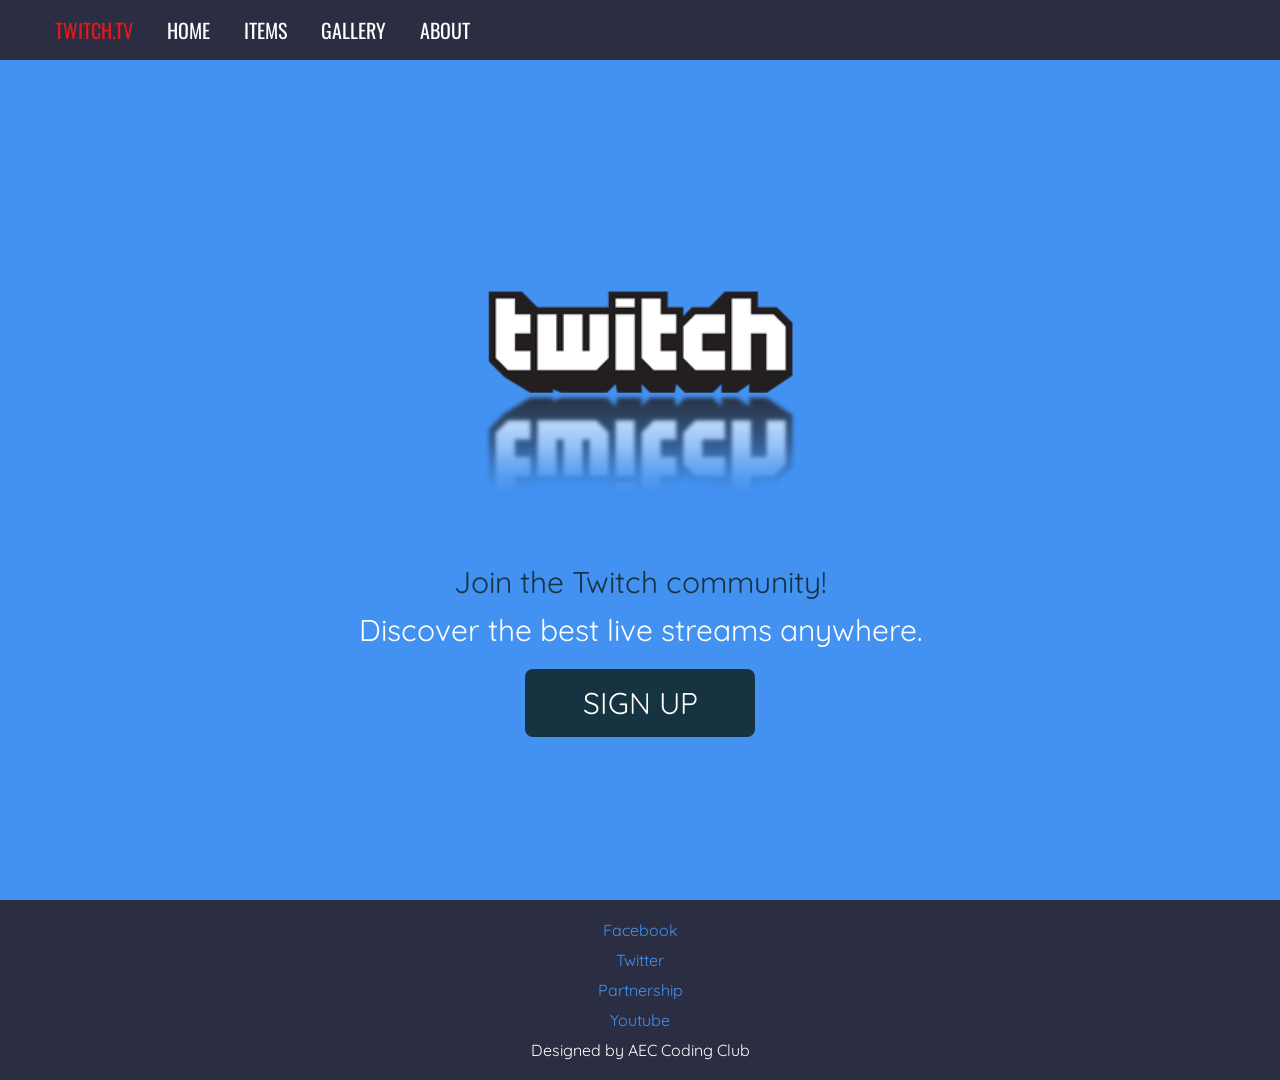
<file: 102-web-dev/index.html>
<!DOCTYPE html>
<html lang="en">
<head>
    <meta charset="UTF-8">
    <meta name="viewport" content="width=device-width, initial-scale=1.0">
    <meta http-equiv="X-UA-Compatible" content="ie=edge">

    <link rel="icon" href="img/icon.png">
    <link rel="stylesheet" href="style.css">
    <title>Twitch.TV</title>
</head>
<body>
    <div class="container">
        <nav>
            <ul>
                <li class="maya">Twitch.TV</li>
                <li>Home</li>
                <li>Items</li>
                <li>Gallery</li>
                <li>About</li>
            </ul>
        </nav>

        <div class="main">
            <div class="first">
                <!-- insert image here -->
                <img class="rahul" src="img/twitch-logo-transparent.png" alt="">
            </div>

            <div class="last">
                <!-- insert welcome text -->
                <div class="arnab">
                        Join the Twitch community!
                </div>
                <div class="pritom">
                    Discover the best live streams anywhere.
                </div>

                <div class="button">
                    Sign Up
                </div>
            </div>
        </div>

        <footer>
            <p>Facebook</p>
            <p>Twitter</p>
            <p>Partnership</p>
            <p>Youtube</p>
            <p class="final">Designed by AEC Coding Club</p>
        </footer>
    </div>


    </div>
</body>
</html>
</file>
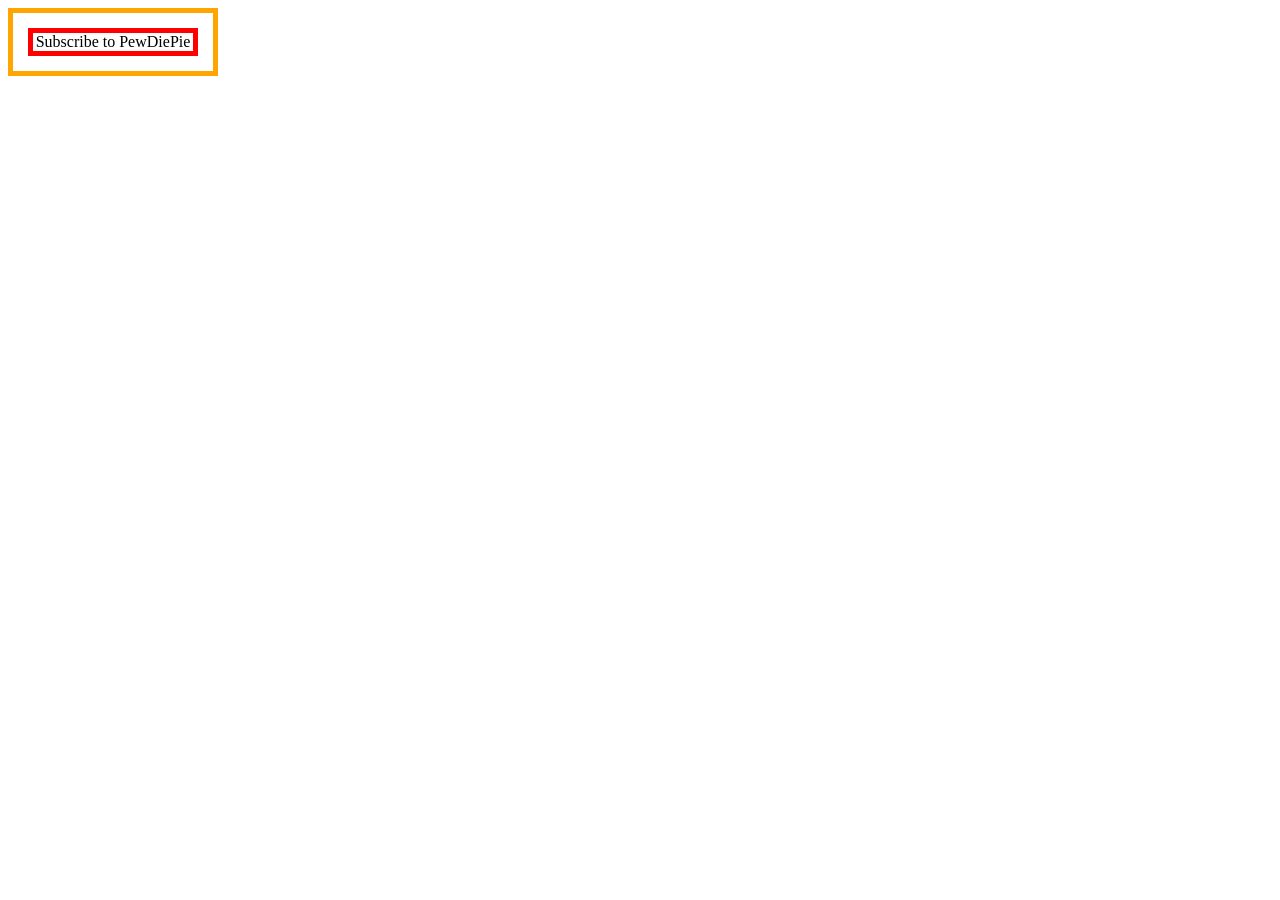
<file: 102-web-dev/padding-margin.html>
<!DOCTYPE html>
<html lang="en">
<head>
    <meta charset="UTF-8">
    <meta name="viewport" content="width=device-width, initial-scale=1.0">
    <meta http-equiv="X-UA-Compatible" content="ie=edge">
    <title>Document</title>
    <style>
        .super-box{
            border: 5px solid orange;
            width: 200px;
        }
        .box{
            border: 5px solid red;
            text-align: center;
            padding: 0px;
            margin: 15px;
        }
    </style>
</head>
<body>
    <div class="super-box">
            <div class="box">
                Subscribe to PewDiePie
            </div>
    </div>
</body>
</html>
</file>
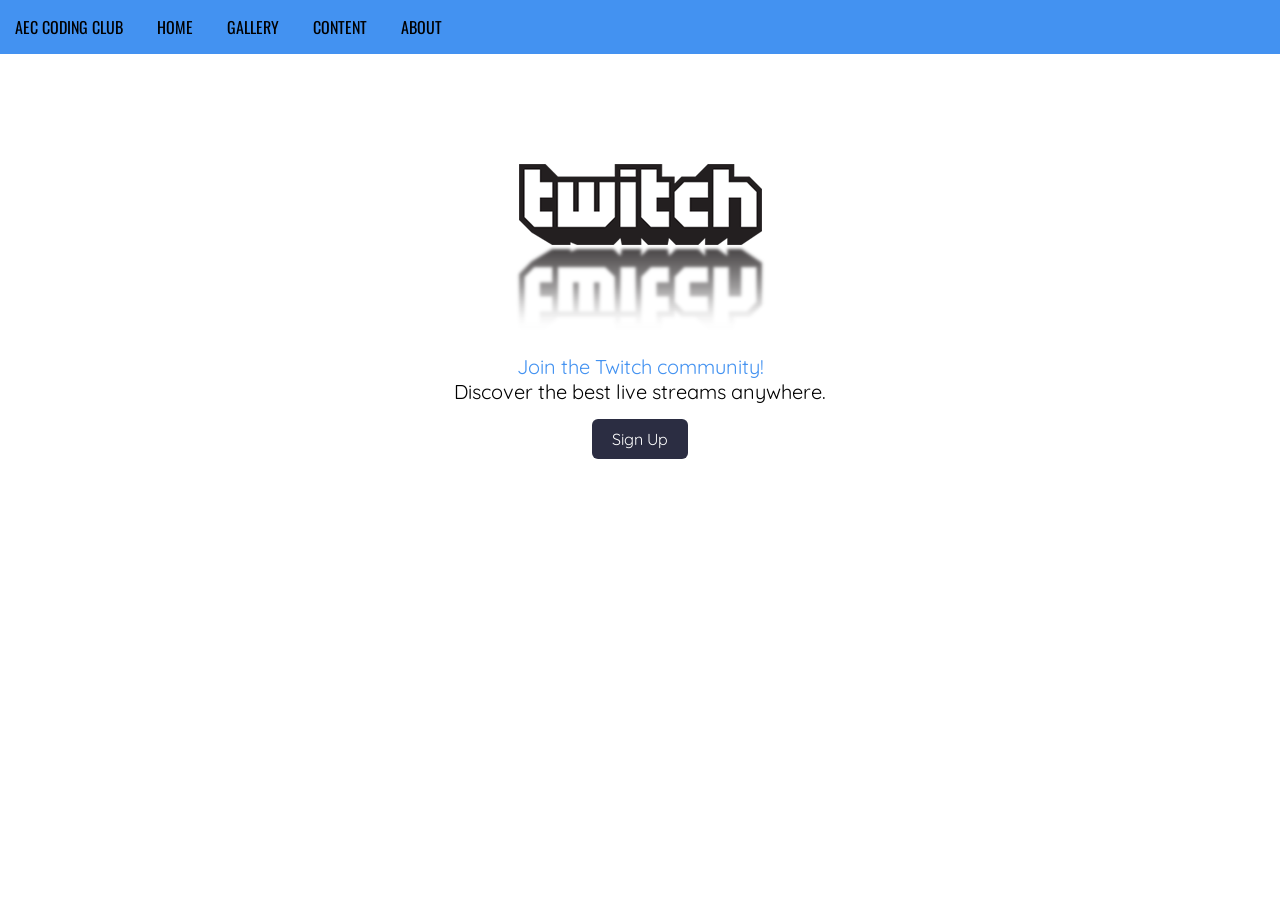
<file: 102-web-dev/session-file.html>
<!DOCTYPE html>
<html lang="en">
<head>
    <meta charset="UTF-8">
    <meta name="viewport" content="width=device-width, initial-scale=1.0">
    <meta http-equiv="X-UA-Compatible" content="ie=edge">
    <title>AEC Coding Club</title>
    <style>
        @import url('https://fonts.googleapis.com/css?family=Oswald|Quicksand');
        body, html{
            margin: 0;
            padding: 0;
        }

        ul{
            margin:0;
            padding: 0;
        }

        ul li{
            list-style-type: none;
            display: inline-block;
            padding: 15px;
            font-family: 'Oswald';
            text-transform: uppercase;
        }

        ul li:hover{
            cursor: pointer;
            background-color: #fff;
            color: #4392F1;
        }

        nav{
            background-color: #4392F1;
        }

        .main{
            display: flex;
            justify-content: center;
            align-items: center;
            flex-direction: column;
        }

        .main p{
            margin:0;
            padding: 0;
            font-family: 'Quicksand';
            font-size: 20px;
        }

        .new-text{
            color: #4392F1;
        }

        .button{
            font-family: 'Quicksand';
            background-color:#2B2D42;
            color: #fff;
            padding: 10px 20px;
            margin-top: 15px;
            margin-bottom: 40px;
            border-radius: 6px;
        }

        .button:hover{
            cursor: pointer;
            color: #2B2D42;
            background: #fff;
            border: 1px solid #2B2D42;
        }
    </style>
</head>
<body>
    <div class="container">
        <nav>
            <ul>
                <li>AEC Coding Club</li>
                <li>Home</li>
                <li>Gallery</li>
                <li>Content</li>
                <li>About</li>
            </ul>
        </nav>

        <div class="main">
            <img src="img/twitch-logo-transparent.png" alt="">
            <p class="new-text">Join the Twitch community!</p>
            <p>Discover the best live streams anywhere.</p>

            <div class="button">Sign Up</div>
        </div>
    </div>
</body>
</html>
</file>
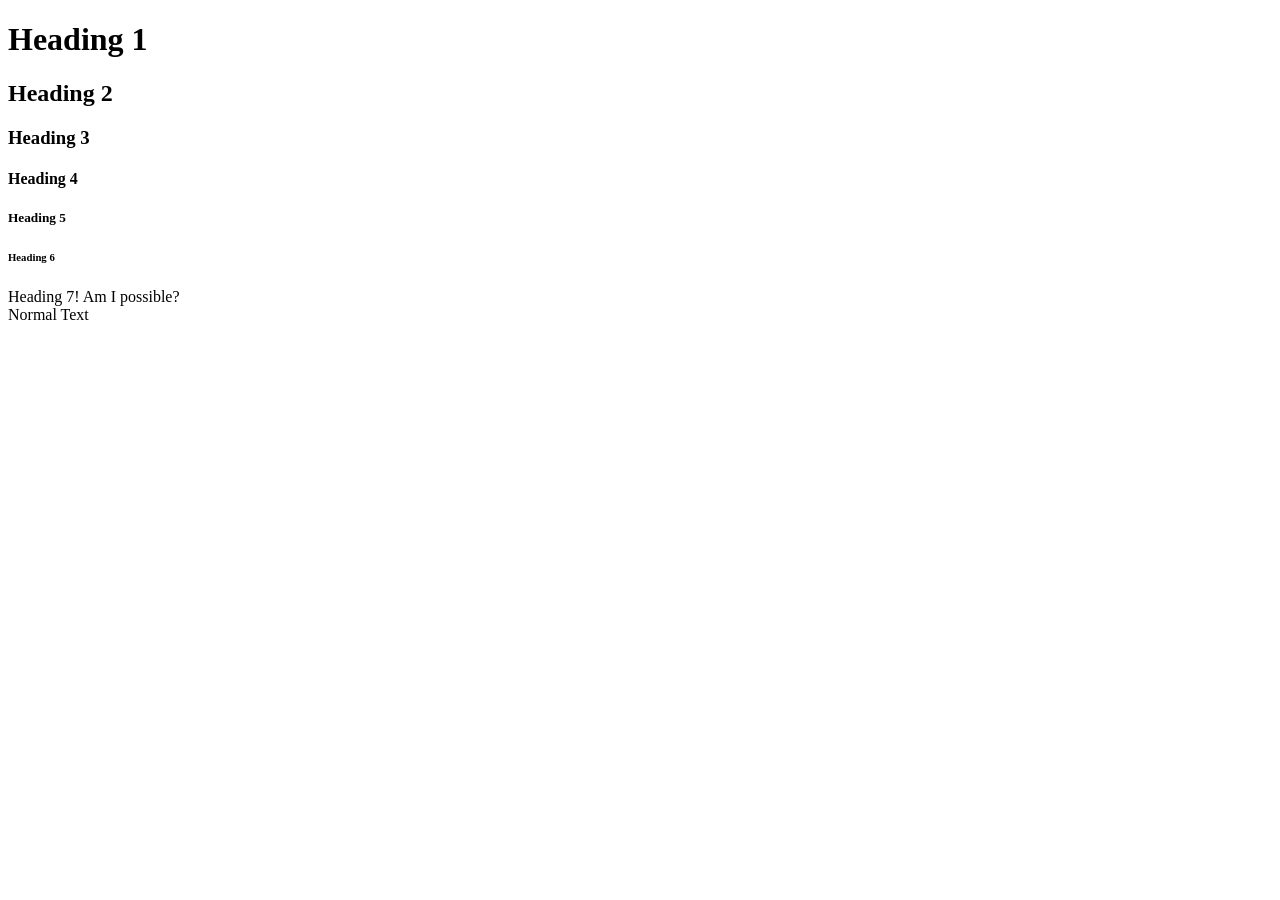
<file: 101-web-dev/session-2/headings.html>
<!DOCTYPE html>
<html lang="en">
<head>
    <meta charset="UTF-8">
    <meta name="viewport" content="width=device-width, initial-scale=1.0">
    <meta http-equiv="X-UA-Compatible" content="ie=edge">
    <title>Headings</title>
</head>
<body>

    <h1>Heading 1</h1>
    <h2>Heading 2</h2>
    <h3>Heading 3</h3>
    <h4>Heading 4</h4>
    <h5>Heading 5</h5>
    <h6>Heading 6</h6>

    <h7>Heading 7! Am I possible?</h7>

    <!-- add br & compare-->

    <br>

    Normal Text
</body>
</html>
</file>
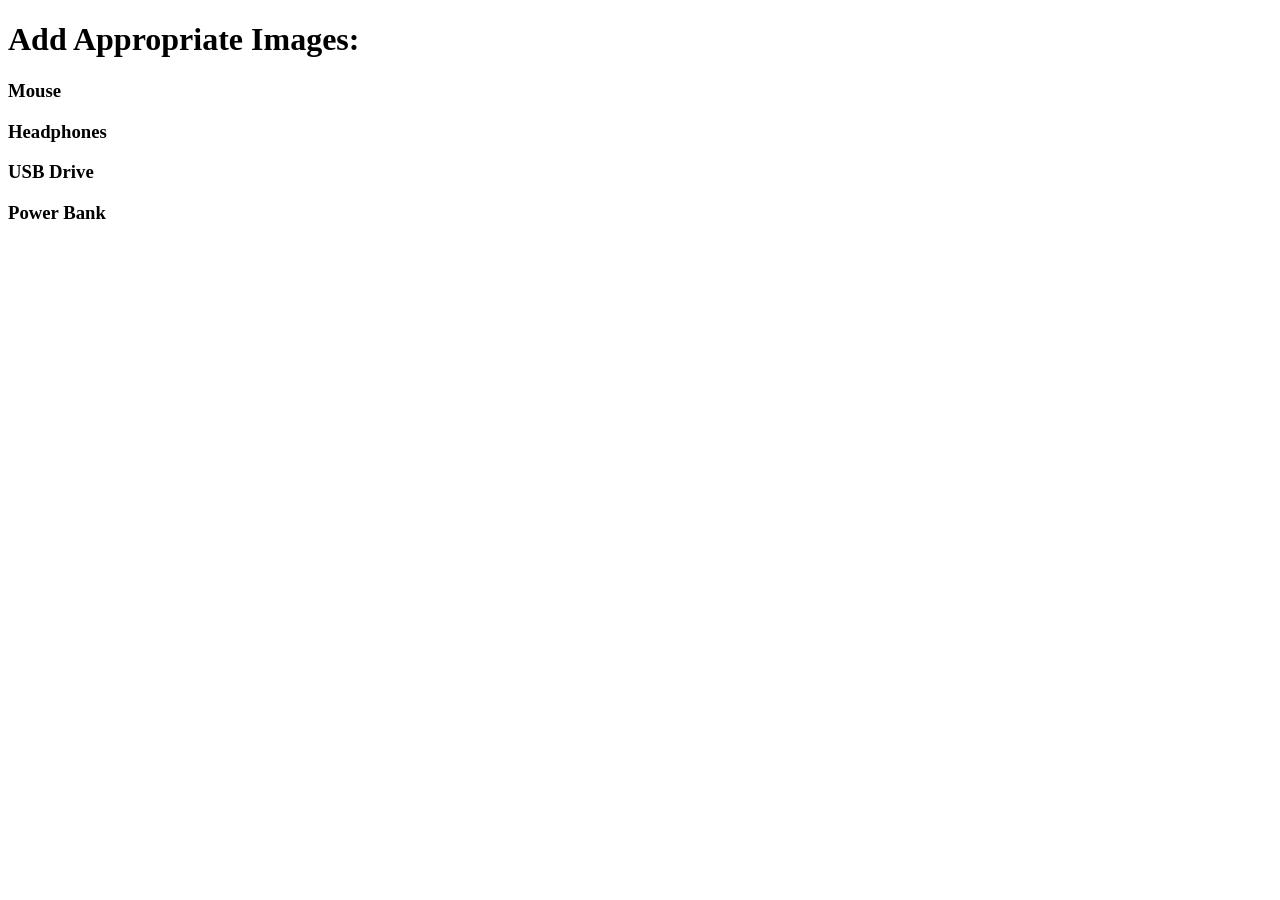
<file: 101-web-dev/session-2/images.html>
<!DOCTYPE html>
<html lang="en">
<head>
    <meta charset="UTF-8">
    <meta name="viewport" content="width=device-width, initial-scale=1.0">
    <meta http-equiv="X-UA-Compatible" content="ie=edge">

    <title>Images</title>
</head>
<body>
    <h1>Add Appropriate Images:</h1>

    <h3>Mouse</h3>
    <!-- insert -->

    <h3>Headphones</h3>
    <!-- insert -->

    <h3>USB Drive</h3>
    <!-- insert -->

    <h3>Power Bank</h3>
    <!-- insert -->

</body>
</html>
</file>
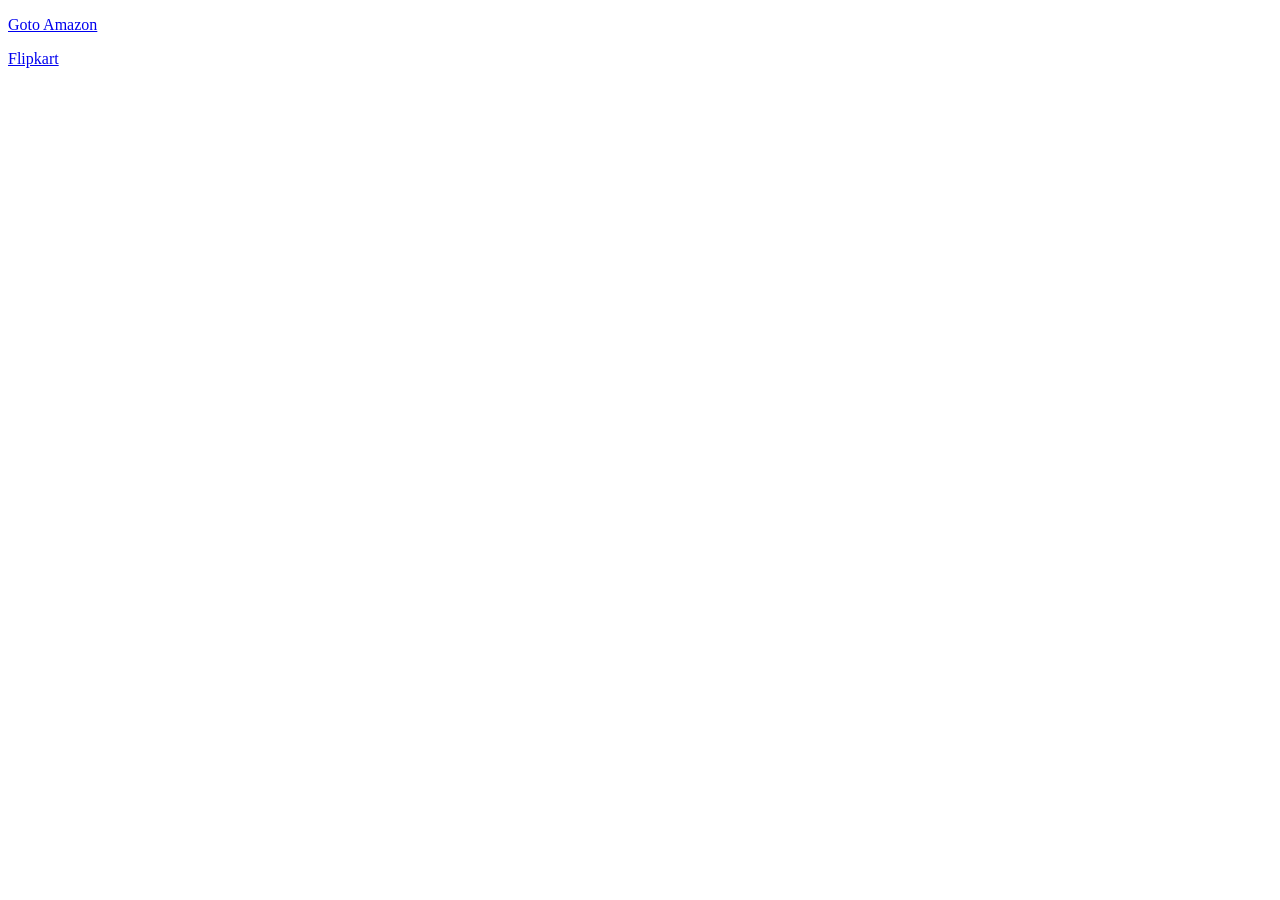
<file: 101-web-dev/session-2/link.html>
<!DOCTYPE html>
<html lang="en">
<head>
    <meta charset="UTF-8">
    <meta name="viewport" content="width=device-width, initial-scale=1.0">
    <meta http-equiv="X-UA-Compatible" content="ie=edge">
    <title>Links</title>
</head>
<body>
    <!-- Create Links for: -->
    <p>
            <a href="https://amazon.com">Goto Amazon</a>
    </p>
  
    <!-- amazon.com -->

    <!-- flipkart.com -->
    <a href="https://flipkart.com">Flipkart</a>
    <!-- Not Sponsored Though! -->
</body>
</html>
</file>
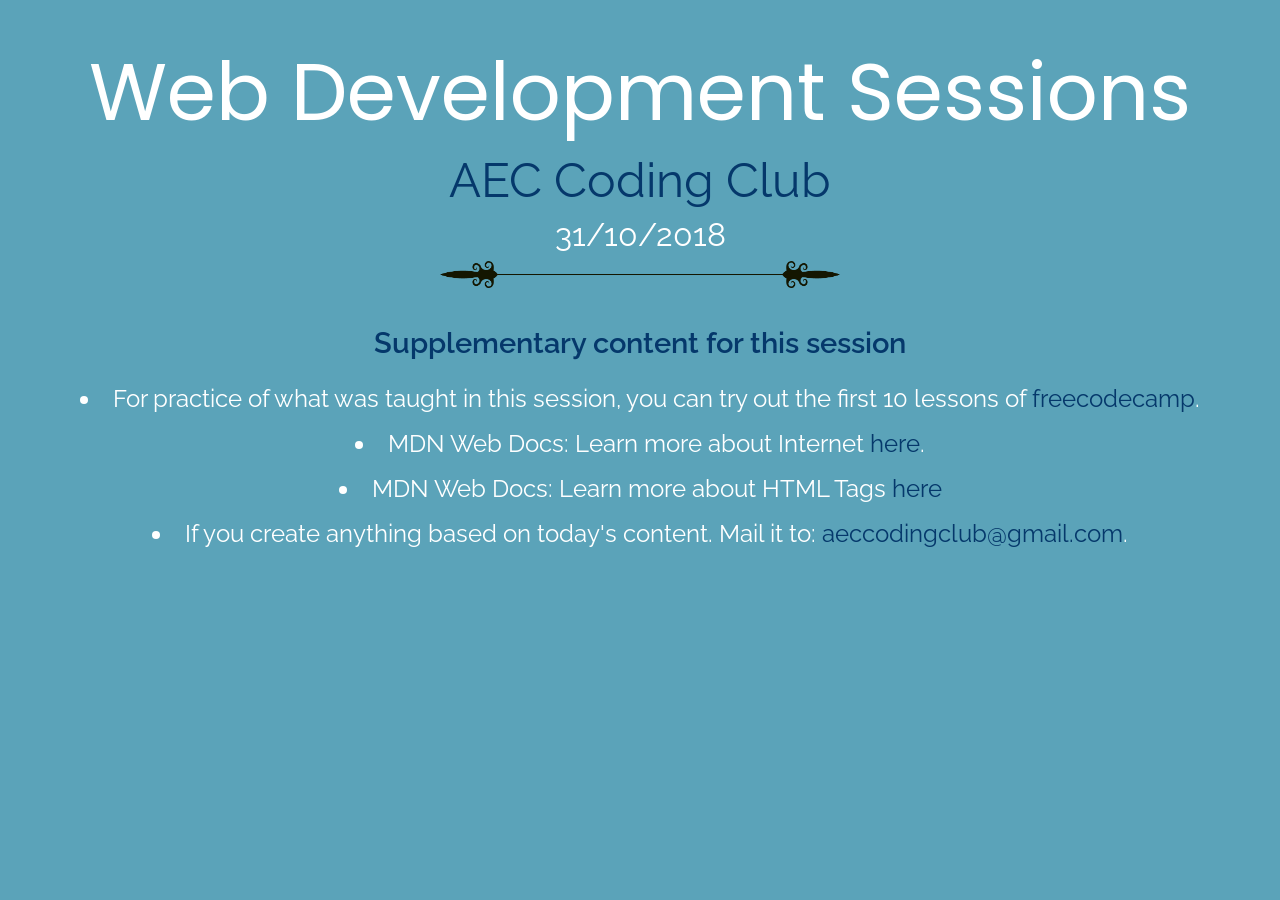
<file: 101-web-dev/session-2/more-info.html>
<!DOCTYPE html>
<html lang="en">
<head>
    <meta charset="UTF-8">
    <meta name="viewport" content="width=device-width, initial-scale=1.0">
    <meta http-equiv="X-UA-Compatible" content="ie=edge">
    <title>More Info</title>
    <link rel="stylesheet" href="css/main.css">

</head>
<body>
    <div class="main">Web Development Sessions</div>
    <div class="side">AEC Coding Club</div>

    <div class="side-2">31/10/2018</div>

    <div class="sep">
        <img src="./images/links/1.png" alt="">
    </div>

    <div class="content">
        <div class="text">Supplementary content for this session</div>

        <ul>

            <li>For practice of what was taught in this session, you can try out the first 10 lessons of <a class="link" href="https://learn.freecodecamp.org/" target="blank">freecodecamp</a>.</li>

            <li>MDN Web Docs: Learn more about Internet <a class="link" target="blank" href="https://developer.mozilla.org/en-US/docs/Learn/Common_questions/How_does_the_Internet_work">here</a>. </li>

            <li>MDN Web Docs: Learn more about HTML Tags <a class="link" target="blank" href="https://developer.mozilla.org/en-US/docs/Learn/HTML/Introduction_to_HTML">here</a></li>

            <li>If you create anything based on today's content. Mail it to: <span class="link">aeccodingclub@gmail.com</span>.</li>
        </ul>
    </div>
</body>
</html>
</file>
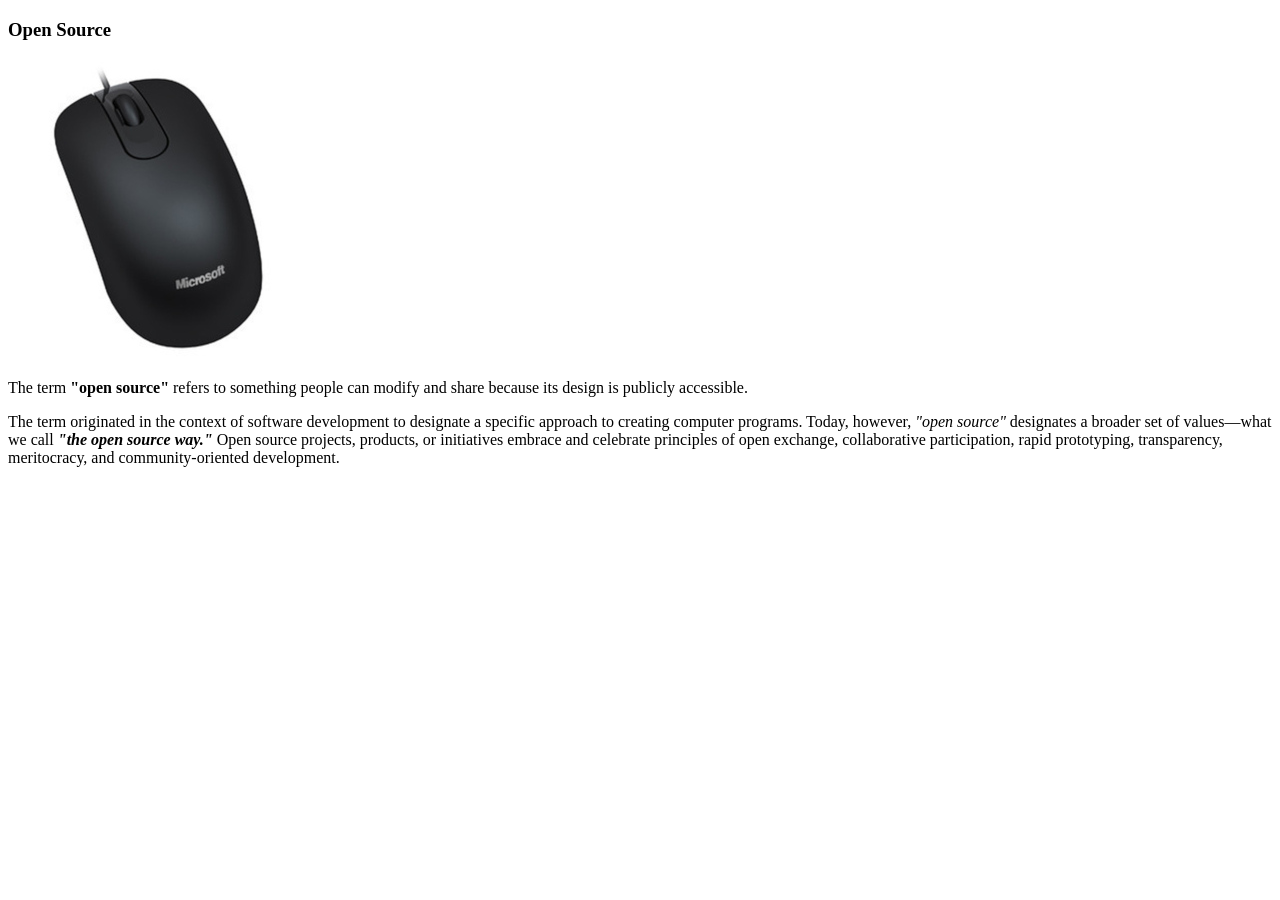
<file: 101-web-dev/session-2/para.html>
<!DOCTYPE html>
<html lang="en">
<head>
    <meta charset="UTF-8">
    <meta name="viewport" content="width=device-width, initial-scale=1.0">
    <meta http-equiv="X-UA-Compatible" content="ie=edge">

    <title>Paragraph</title>
</head>
<body>
    <!-- prepare a post -->
    <h3>Open Source</h3>

    <img src="./images/pic4.jpg" alt="">

    <p>The term <strong>"open source"</strong> refers to something people can modify and 
        share because its design is publicly accessible.</p>

    <p>The term originated in the context of software development
         to designate a specific approach to creating computer programs. 
         Today, however, <em>"open source"</em> designates a broader set of values—what
          we call <b><i>"the open source way."</i></b> Open source projects, products, 
          or initiatives embrace and celebrate principles of open exchange, 
          collaborative participation, rapid prototyping, transparency, 
          meritocracy, and community-oriented development.</p>
    <!-- add link later -->
</body>
</html>
</file>
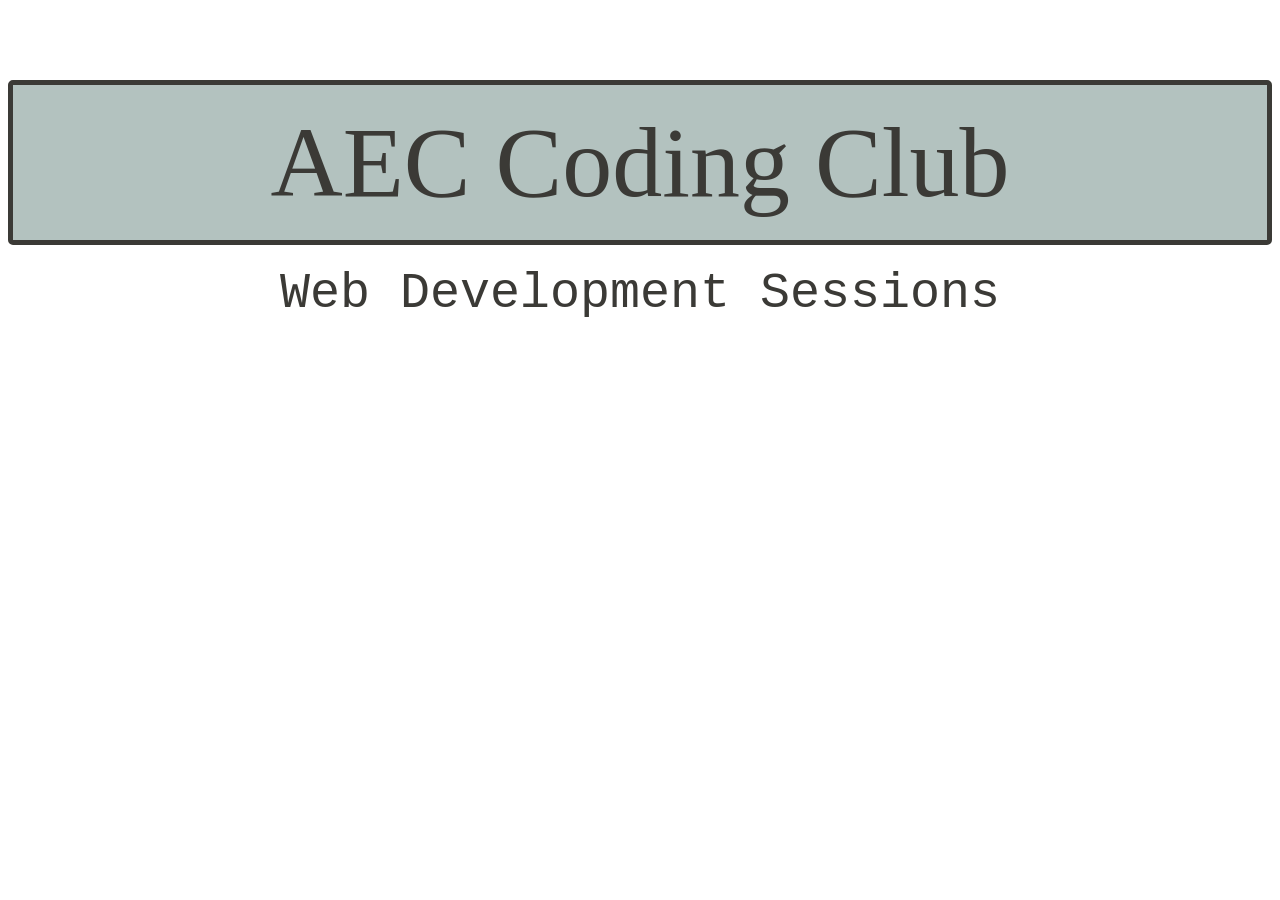
<file: 101-web-dev/session-1/template/css-page-final.html>
<!DOCTYPE html>
<html lang="en">
<head>
    <meta charset="UTF-8">
    <meta name="viewport" content="width=device-width, initial-scale=1.0">
    <meta http-equiv="X-UA-Compatible" content="ie=edge">
    <title>Try CSS here!</title>
    <style>
        div{
            color: #3b3a36;
            background-color: #b3c2bf;
            border: 5px solid #3b3a36;
            border-radius: 5px;
            text-align: center;
            padding: 20px;
        }
        .main-text{
            font-size: 100px;
            margin-top: 80px;
        }

        .box-text{
            font-size: 50px;
            background-color: #fff;
            border: 0;
            font-family: 'Courier New', Courier, monospace;
        }
    </style>
</head>
<body>
    <div class="main-text">
        AEC Coding Club
    </div>
    <div class="box-text">
        Web Development Sessions
    </div>

</body>
</html>
</file>
<file: 102-web-dev/style.css>
@import url('https://fonts.googleapis.com/css?family=Oswald|Quicksand');

html, body{
    padding: 0;
    margin: 0;
}

body{
    background-color: #4392F1;
}

ul{
    margin: 0;
}

 .maya{
    color: #DE1A1A;
} 

ul li{
    font-family: 'Oswald', sans-serif;
    list-style-type: none;
    display: inline-block;
    text-transform: uppercase;
    font-size: 20px;
    padding:15px;
    cursor: pointer;
}

ul li:hover{
    background-color: #fff;
    color: #4392F1;
}

nav{
    background-color: #2B2D42;
    color: #fff;
    position: fixed;
    width: 100vw;
}

.main{
    width: 100%;
    height: 100vh;
    display: flex;
    flex-direction: column;
    align-items: center;
    justify-content: center;
}

.rahul{
    width: 500px;
}

.last{
    font-family: 'Quicksand';
    font-size: 30px;
    color: #fff;
    text-align: center;
}

.arnab{
    margin-top: 30px;
    font-family: 'Quicksand';
    color: #163341;
}

.pritom{
    padding: 10px;
}

.button{
    font-family: 'Quicksand';
    text-transform: uppercase;
    border-radius: 8px;
    background-color: #163341;
    width: 200px;
    margin: 10px auto;
    padding: 15px;
}

.button:hover{
    color: #4392F1;
    background-color: #fff;
    cursor: pointer;
}

footer{
    background-color: #2B2D42;
    padding: 15px;
    text-align: center;
    color: #4392F1;
    font-family: 'Quicksand';
}

footer p{
    margin: 0;
    padding: 5px;
}

.final{
    color: #fff;
}
</file>
<file: 101-web-dev/session-2/css/main.css>
@import url('https://fonts.googleapis.com/css?family=Poppins');
@import url('https://fonts.googleapis.com/css?family=Raleway:400,600');

body{
    color: #fff;
    font-size: 1.5rem;
    margin: 0;
    padding: 0;
    background: #5ba3b9;
    font-family: 'Raleway';
}

.main{
    font-family: 'Poppins';
    text-align: center;
    font-size: 5rem;
    margin-top: 2rem;
}

.side{
    color: #05386b;
    text-align: center;
    font-size: 3rem;
}

.side-2{
    color: #fff;
    text-align: center;
    font-size: 2rem;
    padding: .5rem;
}

.content{
    text-align: center;
    margin: 0 auto;
}

ul{
    list-style: inside;
    padding: 0;
}

li{
    padding-bottom: 1rem;
}

.text{
    color: #05386b;
    font-weight: 600;
    font-size: 1.8rem;
    margin-top: 2rem;
}

.link{
    text-decoration: none;
    color: #05386b;
}

.sep{
    width: 400px;
    margin: 0 auto;
}

.sep img{
    width: 100%;

}

@media (max-width: 600px){
    .main{
        font-size: 2.2rem;
    }

    .side{
        font-size: 1.8rem;
    }

    .side-2{
        font-size: 1.7rem;
    }

    .sep{
        width: 70%;
    }

    .text{
        font-size: 1.5rem;
    }

    .content{
        margin: 1.2rem;
    }

    ul{
        font-size: 1.2rem;
    }

}
</file>
